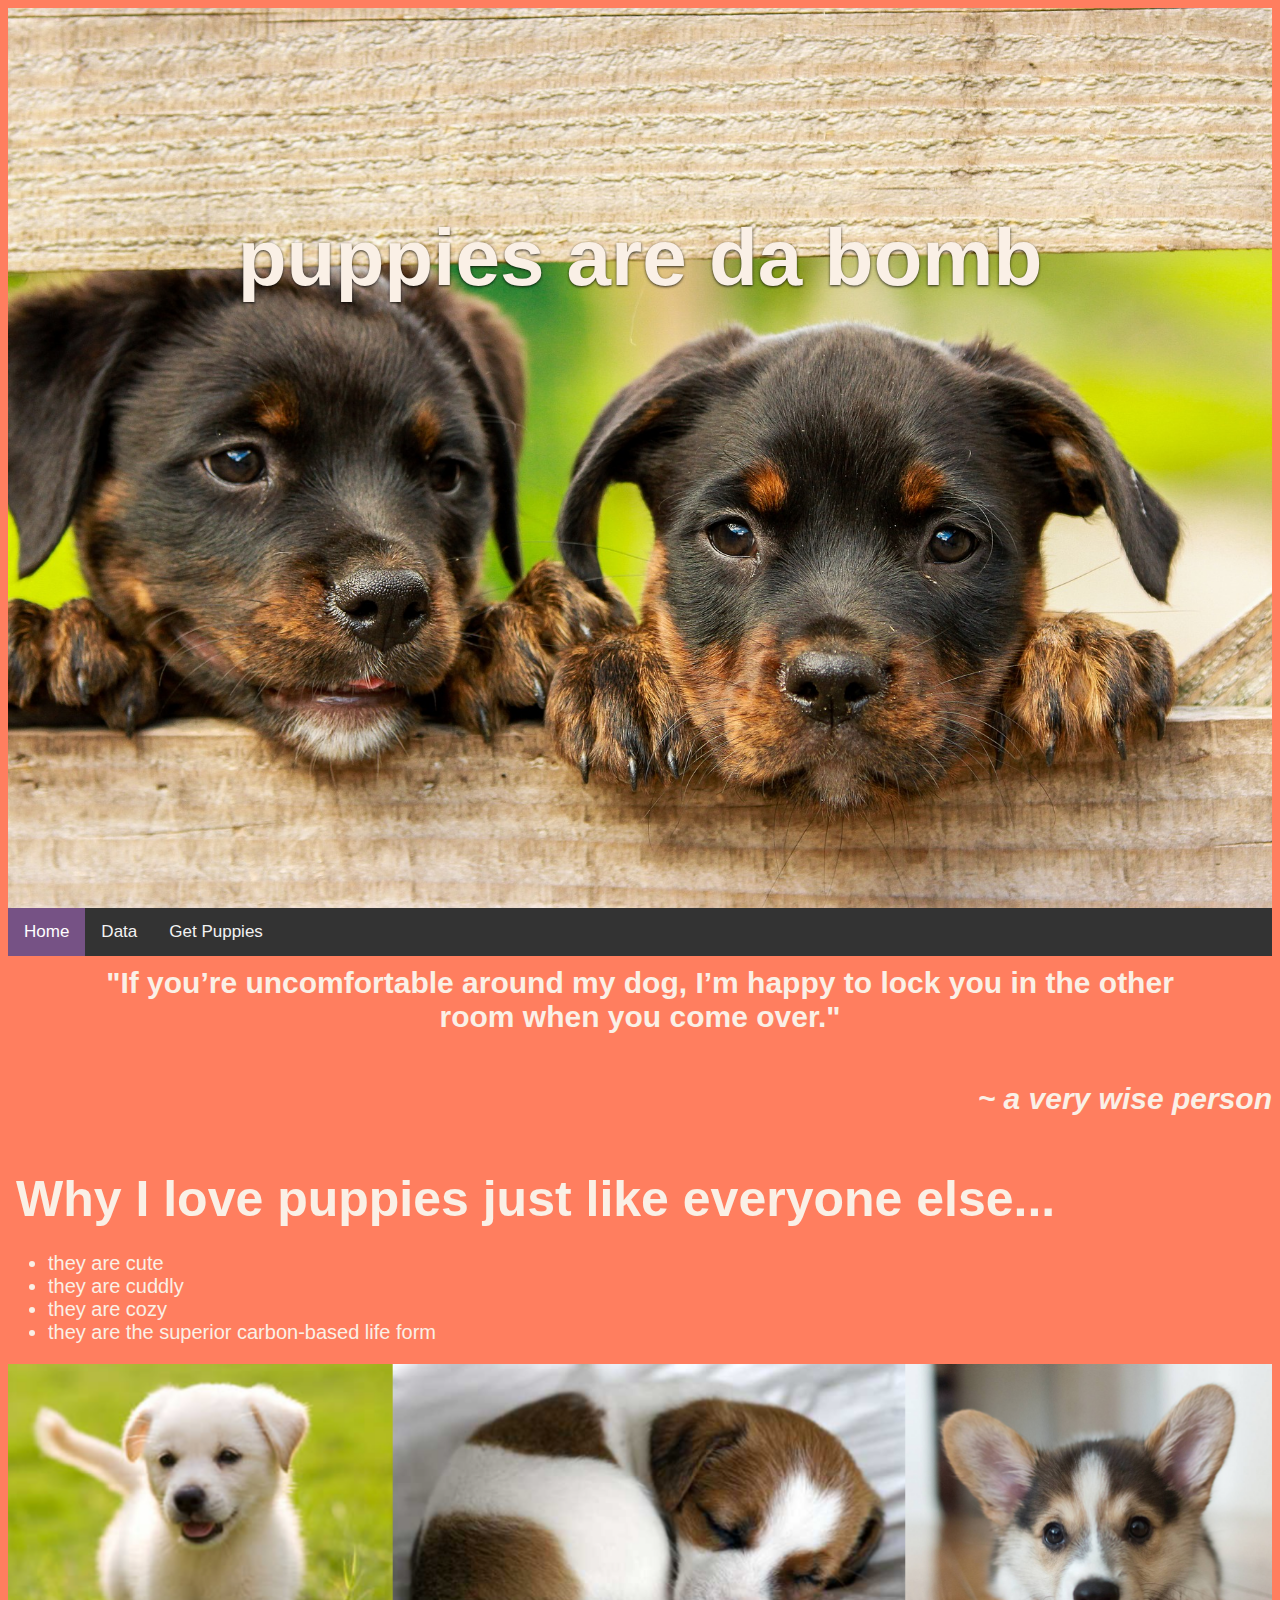
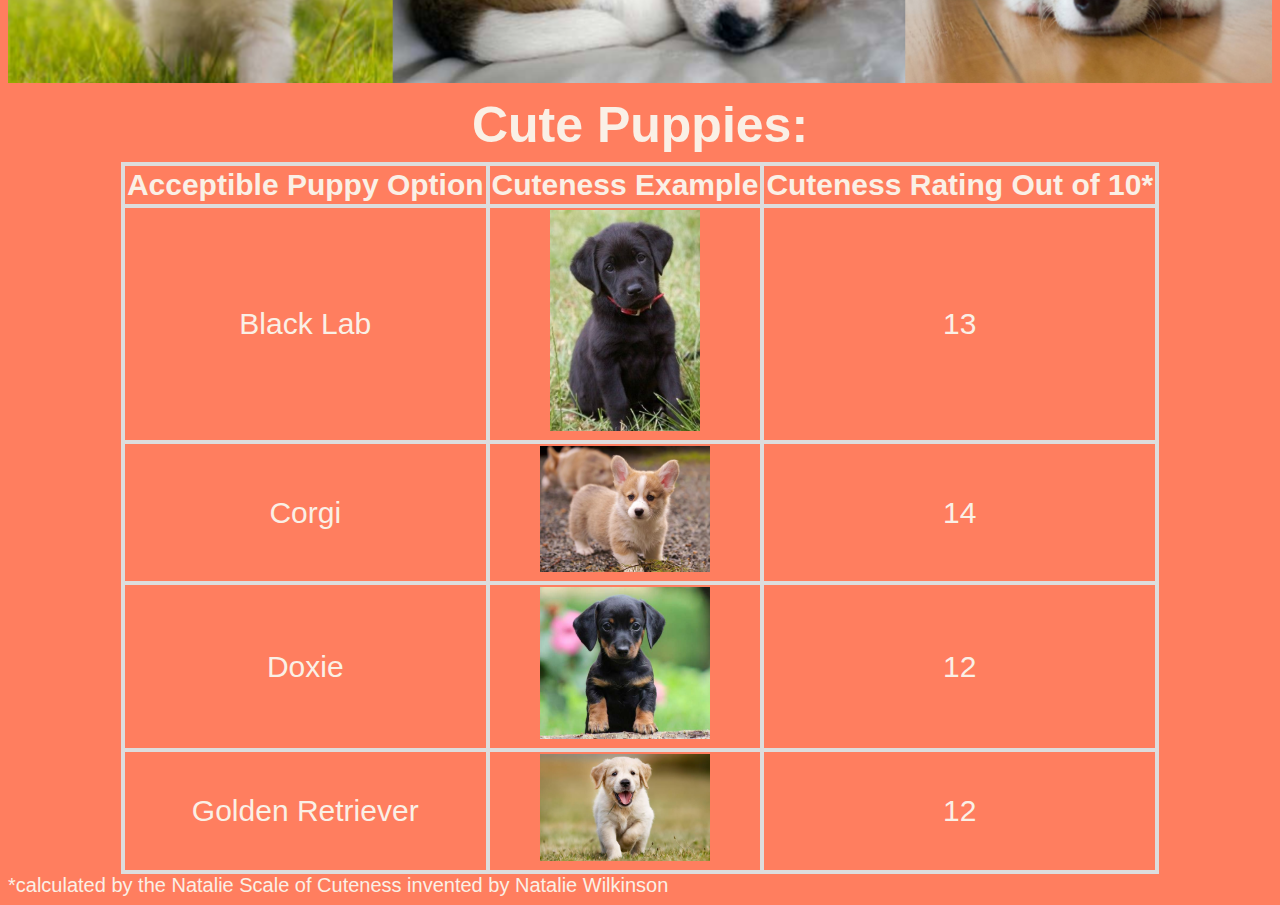
<file: index.html>
<!doctype html>
<html lang="en">
<head>
    <meta charset="utf-8"/>
    <title>Puppies are da bomb</title>
    <link rel="stylesheet" href="style.css" />
    <link rel="icon" type="image/png" href="favicon.png" />
</head>
<body>
<header>
    <h1 class="top-center">puppies are da bomb</h1>
</header>
    
<div class="topnav">
  <a class="active" href="lab1.html">Home</a>
  <a href="data.html">Data</a>
  <a href="getpuppies.html">Get Puppies</a>
</div>
    
<h5>"If you’re uncomfortable around my dog, I’m happy to lock you in the other room when you come over."</h5>
<h4><em>~ a very wise person</em></h4>
  
<h3>Why I love puppies just like everyone else...</h3>
  <ul>
        <li>they are cute</li>
        <li>they are cuddly</li>
        <li>they are cozy</li>
        <li>they are the superior carbon-based life form</li>
    </ul>
    <p></p>
<img src="images/frontpage.jpeg" alt="black lab" style="width: 100%"/>
    

<div style="text-align:center">     

<style>
    table {  
      font-family: helvetica, arial, sans-serif;
      border-collapse: collapse;
      font-size: 30px;
    }

  td, th {
      border: 4px solid #dddddd;
      text-align: center;
      padding: 2px;
      color: linen;
  }
</style>

<h3>Cute Puppies:</h3>
  <table class="center">
  <tr>
    <th>Acceptible Puppy Option</th>
    <th>Cuteness Example</th>
    <th>Cuteness Rating Out of 10*</th>
  </tr>
    <tr>
      <td>Black Lab</td>
      <td><img src="images/blacklab.jpeg" alt="black lab"
        width=150 /> </td>
      <td>13</td>
    </tr>
    <tr>
      <td>Corgi</td>
      <td><img src="images/corgi.jpeg" alt="corgi"
        width=170 /> </td>
      <td>14</td>
    </tr>
    <tr>
      <td>Doxie</td>
      <td><img src="images/doxie.jpeg" alt="doxie"
        width=170 /> </td>
      <td>12</td>
    </tr>
    <tr>
      <td>Golden Retriever</td>
      <td><img src="images/golden.jpeg" alt="Golden Retriever"
        width=170 /> </td>
      <td>12</td>
    </tr>
  </table>

</div>
*calculated by the Natalie Scale of Cuteness invented by Natalie Wilkinson



</body>
</file>
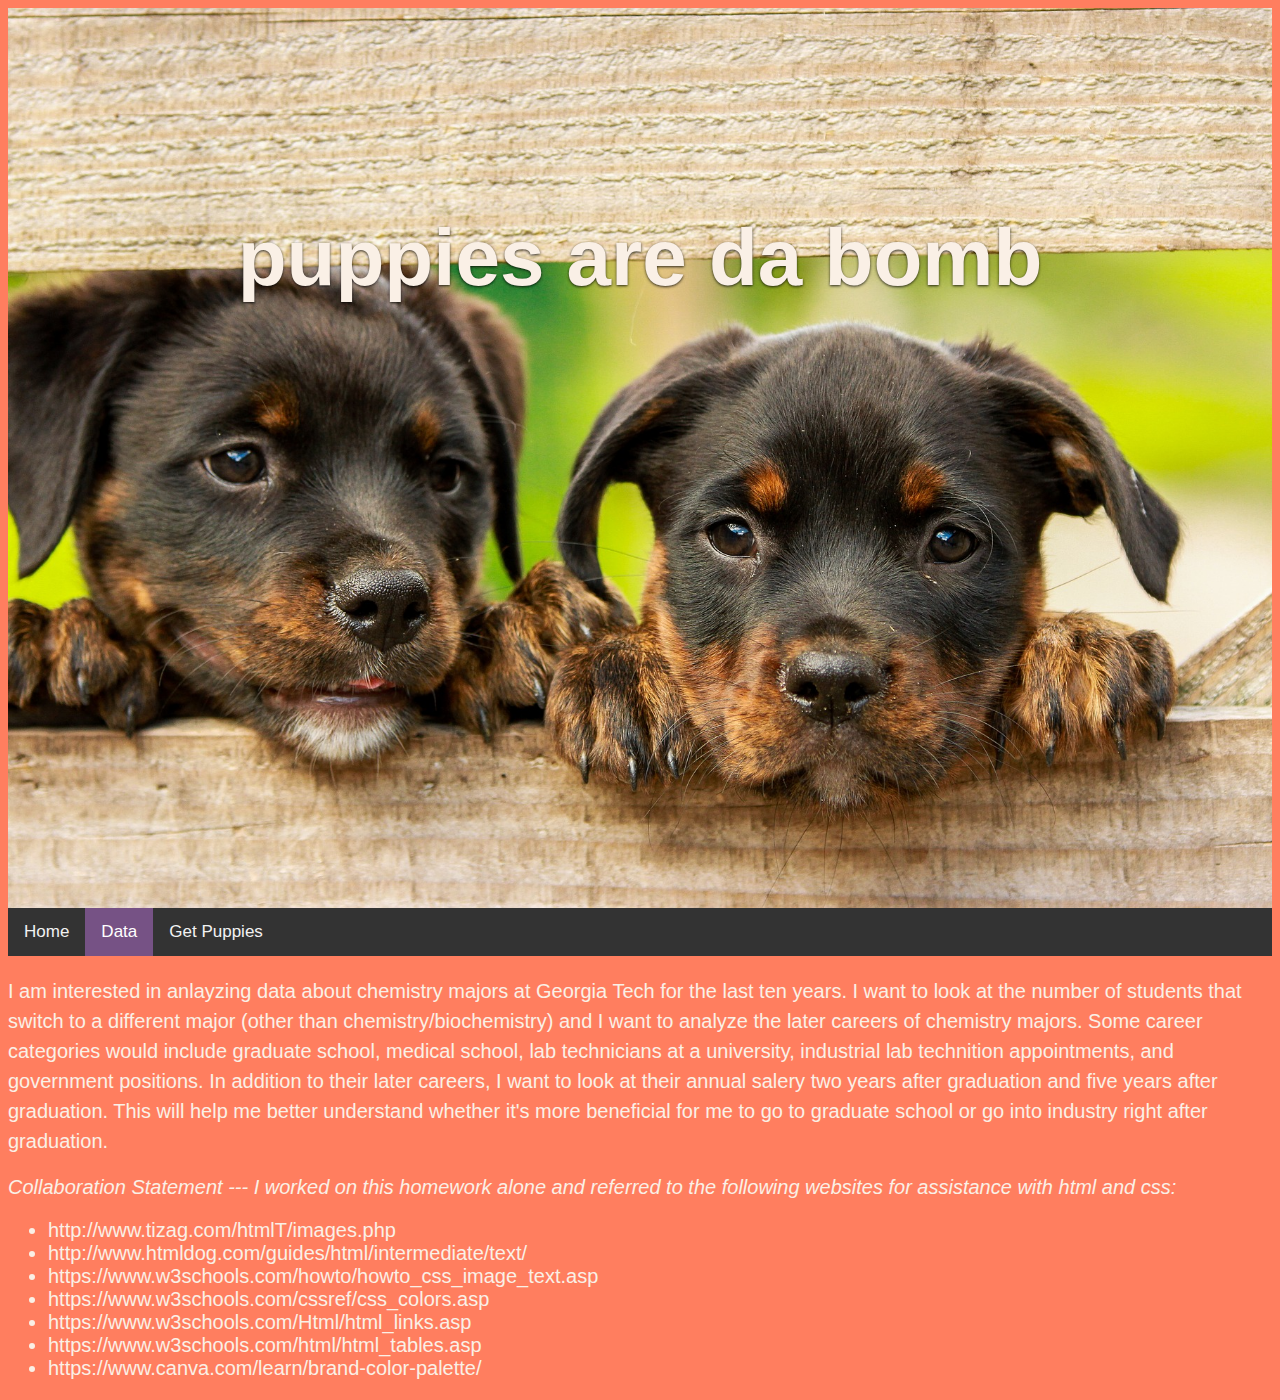
<file: data.html>
<!doctype html>
<html lang="en">
<head>
    <meta charset="utf-8"/>
  <title>Data</title>
  <link rel="stylesheet"
href="style.css">
  <link rel="icon" type="image/png" href="favicon.png" />

</head>
<body>


<header>
<h1 class="top-center">puppies are da bomb</h1>
    </header>
    
<div class="topnav">
  <a href="lab1.html">Home</a>
  <a class="active" href="data.html">Data</a>
  <a href="getpuppies.html">Get Puppies</a>
</div>
<p>I am interested in anlayzing data about chemistry majors at Georgia Tech for the last ten years. I want to look at the number of students that switch to a different major (other than chemistry/biochemistry) and I want to analyze the later careers of chemistry majors. Some career categories would include graduate school, medical school, lab technicians at a university, industrial lab technition appointments, and government positions. In addition to their later careers, I want to look at their annual salery two years after graduation and five years after graduation. This will help me better understand whether it's more beneficial for me to go to graduate school or go into industry right after graduation. </p>

<em>Collaboration Statement --- I worked on this homework alone and referred to the following websites for assistance with html and css:</em>
    <ul>
    <li>http://www.tizag.com/htmlT/images.php</li>
    <li>http://www.htmldog.com/guides/html/intermediate/text/</li>
    <li>https://www.w3schools.com/howto/howto_css_image_text.asp</li>
    <li>https://www.w3schools.com/cssref/css_colors.asp</li>
    <li>https://www.w3schools.com/Html/html_links.asp</li>
    <li>https://www.w3schools.com/html/html_tables.asp</li>
    <li>https://www.canva.com/learn/brand-color-palette/</li>
    </ul>
</file>
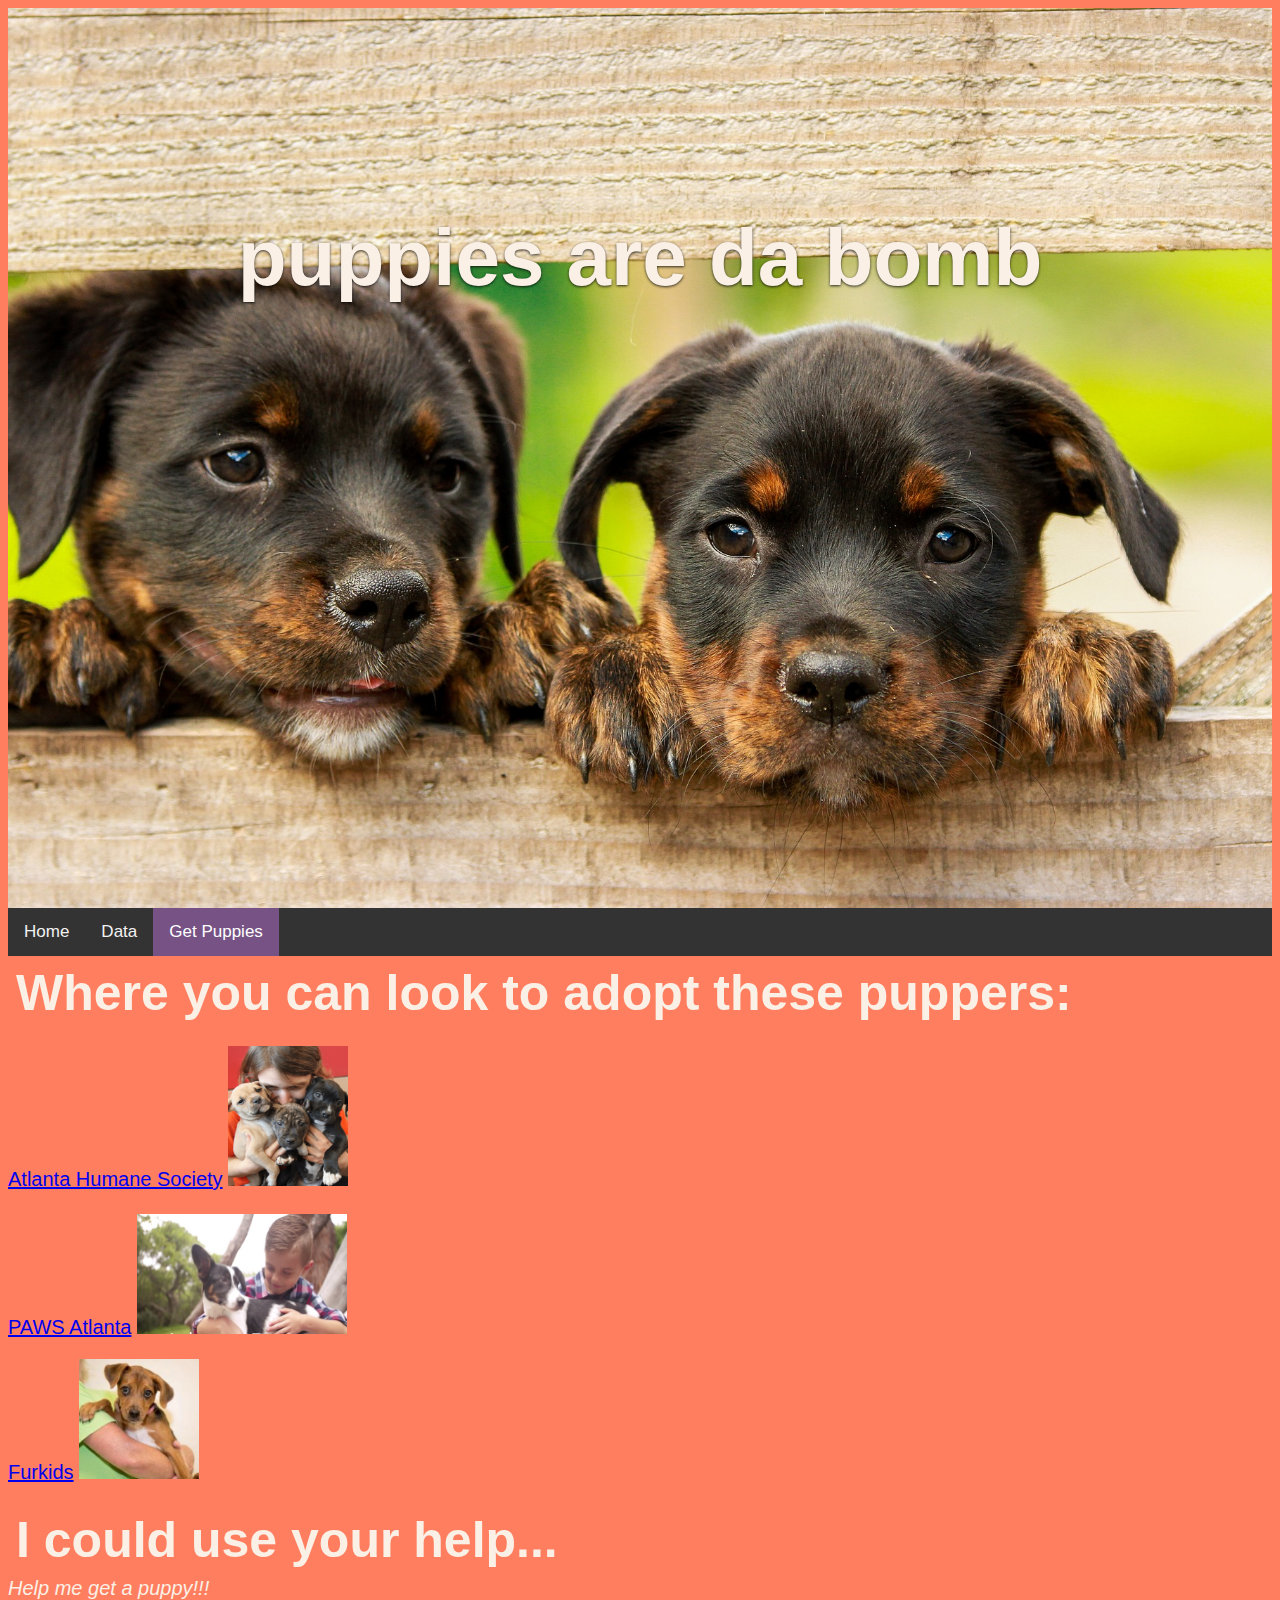
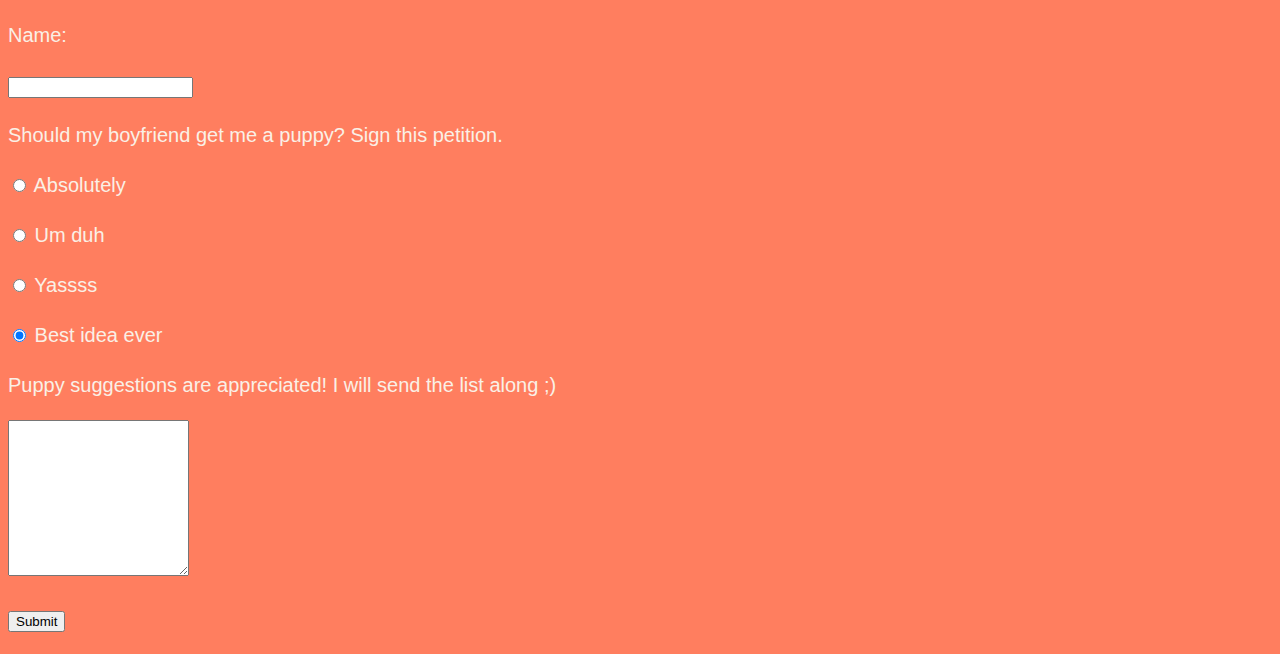
<file: getpuppies.html>
<!doctype html>
<html lang="en">
<head>
    <meta charset="utf-8"/>
  <title>Data</title>
  <link rel="stylesheet"
href="style.css">
    <link rel="icon" type="image/png" href="favicon.png" />

</head>
<body>
    
<header>
<h1 class="top-center">puppies are da bomb</h1>
</header>
    
<div class="topnav">
  <a href="lab1.html">Home</a>
  <a href="data.html">Data</a>
  <a class="active" href="getpuppies.html">Get Puppies</a>
</div>

<h3>Where you can look to adopt these puppers:</h3>
<p><a
    href="https://atlantahumane.org/">Atlanta Humane Society</a>
<a href="https://atlantahumane.org/"><img src="images/humane.jpeg" width="120" height="140" title="Humane Society" alt="Humane Society"></a>
</p>
<a
    href="http://www.pawsatlanta.org/">PAWS Atlanta</a>
<a href="http://www.pawsatlanta.org/"><img src="images/paws.jpeg" width="210" height="120" title="PAWS" alt="PAWS"></a>
<p><a
    href="https://furkids.org/">Furkids</a>
<a href="https://furkids.org/"><img src="images/furkids.jpeg" width="120" height="120" title="Furkids" alt="Furkids"></a>
</p>
<h3>I could use your help...</h3>
<em>Help me get a puppy!!!</em>
  <form data-netlify="true" method="post"> 
    <p>Name:</p>
<p><input name="name" value=""></p>

<p>Should my boyfriend get me a puppy? Sign this petition.</p>
<p><input type="radio" name="opinion" value="Absolutely!"> Absolutely</p>
<p><input type="radio" name="opinion" value="Um duh"> Um duh</p>
<p><input type="radio" name="opinion" value="Yassss"> Yassss</p>
<p><input type="radio" name="opinion" value="Best idea ever" checked> Best idea ever</p>
      
<p>Puppy suggestions are appreciated! I will send the list along ;)</p>
<p><textarea rows="10" cols="20" name="comments"></textarea></p>

<p><input type="submit"></p>

</form>
    </body>
</file>
<file: style.css>
/* Background image */
header {
  height: 100vh;
  background-image: url(images/pic1.jpeg);
  background-size: cover;
  background-position: center;
  display: flex;
  flex-direction: column;
  justify-content: center;
  align-items: center;
  text-align: center;
}

/* Navigation stuff */
.topnav {
    background-color: #333;
    overflow: hidden;
}

.topnav a {
    float: left;
    color: #f2f2f2;
    text-align: center;
    padding: 14px 16px;
    text-decoration: none;
    font-size: 17px;
}

.topnav a:hover {
    background-color: #ddd;
    color: black;
}

.topnav a.active {
    background-color: #765285;
    color: white;
}

/* Text on Background */
.top-center {
    position: relative;
    bottom: 200px;
    font-family: helvetica, arial, sans-serif;
    text-shadow: 0 1px 3px rgba(0,0,0,.8);

}
h1 {
    font-weight: bold;
    font-family: helvetica, arial, sans-serif;
    color: linen;
    font-size: 80px;

}
h2 {
    font-weight: lighter;
    font-style: italic;
    font-family: helvetica, arial, sans-serif;
    color: linen;
    top: -50px;
    bottom: 100px;
    left: 100px;
    border-style: dashed;
    border-width: 3px;
    border-left-width: 3px;
    border-right-width: 3px;
    border-color: linen;
}
h3 {
    font-family: helvetica, arial, sans-serif;
    font-size: 2.5em;
    margin: 4px;
    padding: 4px;
    color: linen;
}
h4 {
    font-size: 1.5em;
    font-family: helvetica, arial, sans-serif;
    text-align: right;
    margin-bottom: 50px;
    margin-top: 1.6em;
}

body {
    font-family: helvetica;
    font-size: 20px;
    color: linen;
    background-color: #FF7E5F;
}
p {
    font-family: helvetica;
    font-size: 20px;
    color: linen;
    line-height: 1.5;
    text-align: left;
}

h5 {  
    font-weight: bold;
    font-size: 30px;
    font-family: helvetica;
    color: linen;
    top: -50px;
    bottom: 50px;
    left: 50px;
    text-align: center;
    margin-bottom: 20px;
    margin-top: 10px;
    margin-right: 80px;
    margin-left: 80px;
}
table.center {
    margin-left:auto; 
    margin-right:auto;
  }
</file>
